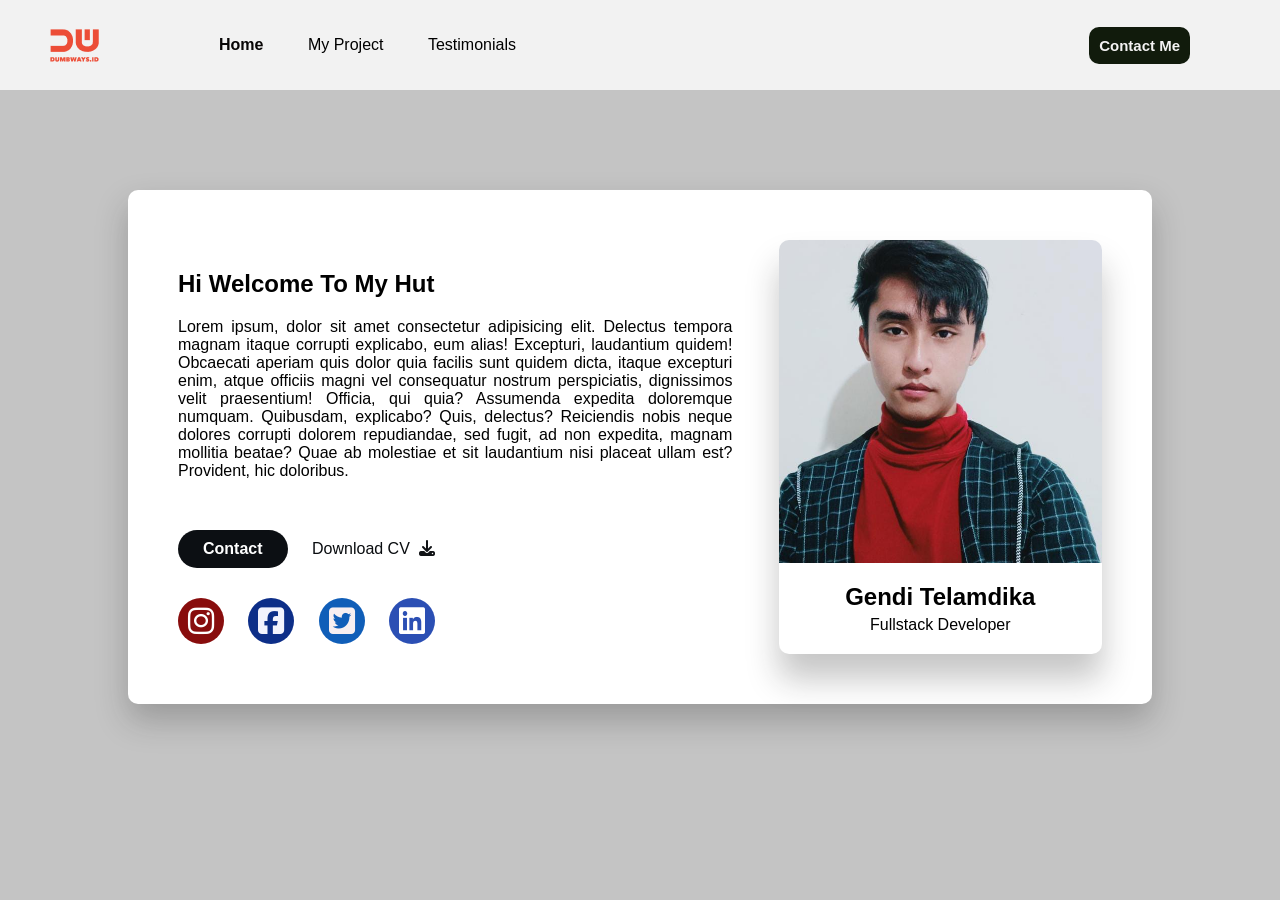
<file: index.html>
<html>
  <head>
    <meta charset="UTF-8">
    <meta name="viewport" content="width=device-width, initial-scale=1.0">
    <title>Gendi | Personal Web</title>
    <link  rel="stylesheet"
    href="https://cdnjs.cloudflare.com/ajax/libs/font-awesome/6.2.1/css/all.min.css"
    integrity="sha512-MV7K8+y+gLIBoVD59lQIYicR65iaqukzvf/nwasF0nqhPay5w/9lJmVM2hMDcnK1OnMGCdVK+iQrJ7lzPJQd1w=="
    crossorigin="anonymous"
    referrerpolicy="no-referrer" />
    <link rel="stylesheet" href="assets/css/style.css">
    <link rel="stylesheet" href="assets/css/navbar.css">
  </head>
  <body>
     <!-- NavBar -->
     <nav>
      <div class="left-side">
        <a href="index.html">
          <img src="assets/image/logo.png" alt="logo" />
        </a>
        <ul>
          <li class="item-collapse">
            <a href="index.html" class="list-active text-dark">Home</a>
          </li>
          <li class="item-collapse">
            <a href="project.html">My Project</a>
          </li>
          <li class="item-collapse">
            <a href="testimonials.html">Testimonials</a>
          </li>
        </ul>
      </div>
      <div class="right-side" id="item-collapse">
        <a href="contactme.html"> Contact Me </a>
      </div>
      <div id="barsmenu" style="margin-left: 80px">
        <button style=" background-color: transaparent; border: none; cursor: pointer;" onclick="openHamburger()">
            <i class="fa-2x fa-solid fa-bars"></i>
        </button>
    </div>
    </nav>
    <div class="hamburger-nav-container" id="hamburger-nav-container">
      <a href="index.html" class="hamburger-active">Home</a>
      <a href="project.html">My Project</a>
      <a href="testimonials.html">Testimonials</a>
      <a href="contactme.html "><button style="background-color: rgb(9, 14, 14); color: beige; padding: 5px 5px; border-radius: 5px;">Contact Me</button></a>
  </div>

    <div id="container">
      <div id="left-container">
        <h2>Hi Welcome To My Hut</h2>
        <p>
          Lorem ipsum, dolor sit amet consectetur adipisicing elit. Delectus tempora magnam itaque corrupti explicabo, eum alias! Excepturi, laudantium quidem! Obcaecati aperiam quis dolor quia facilis sunt quidem dicta, itaque excepturi enim, atque officiis magni vel consequatur nostrum perspiciatis, dignissimos velit praesentium! Officia, qui quia? Assumenda expedita doloremque numquam. Quibusdam, explicabo? Quis, delectus? Reiciendis nobis neque dolores corrupti dolorem repudiandae, sed fugit, ad non expedita, magnam mollitia beatae? Quae ab molestiae et sit laudantium nisi placeat ullam est? Provident, hic doloribus.
           </p>
           <div id="action-button-contact">
            <a id="contact-button" href="https://github.com/">
              <button>Contact</button>
            </a>
            <a id="download-cv" href="https://www.instagram.com/ghenzzzz"  >
               Download CV
                <i class="fa-solid fa-download"></i>
            </a>
          </div>
          <div id="icon-media">
            <a href="https://www.instagram.com/ghenzzzz/" target="_blank" style="text-decoration: none; " id="insta">
               <button>
                 <i class="fab fa-instagram"></i>
               </button>
             </a>
            <a href="https://m.facebook.com/100008403918095/" target="_blank" style="text-decoration: none;  " id="face">
              <button >
                  <i style="color:rgb(243, 243, 253);" class="fab fa-facebook-square"></i>
              </button>
           </a>
            <a href="https://twitter.com/login?lang=id" target="_blank" style="text-decoration: none;" id="twit">
              <button>
                <i class="fab fa-twitter-square"></i>
              </button>
            </a>
           <a href="https://linkedin.com/in/yourusername" target="_blank" style="text-decoration: none;" id="linked">
              <button>
                <i class="fa-brands fa-linkedin"></i>
              </button>
            </a>
          </div>
        </div>
        <div id="profile-card">
          <img src="assets/image/gen.jpeg" alt="Profile Picture"/>
          <div>
           <h2>Gendi Telamdika</h2>
          <p>Fullstack Developer</p>
        </div>
      </div>
    </div>
  </body>
  <script src="assets/js/index.js"></script>
</html>
</file>
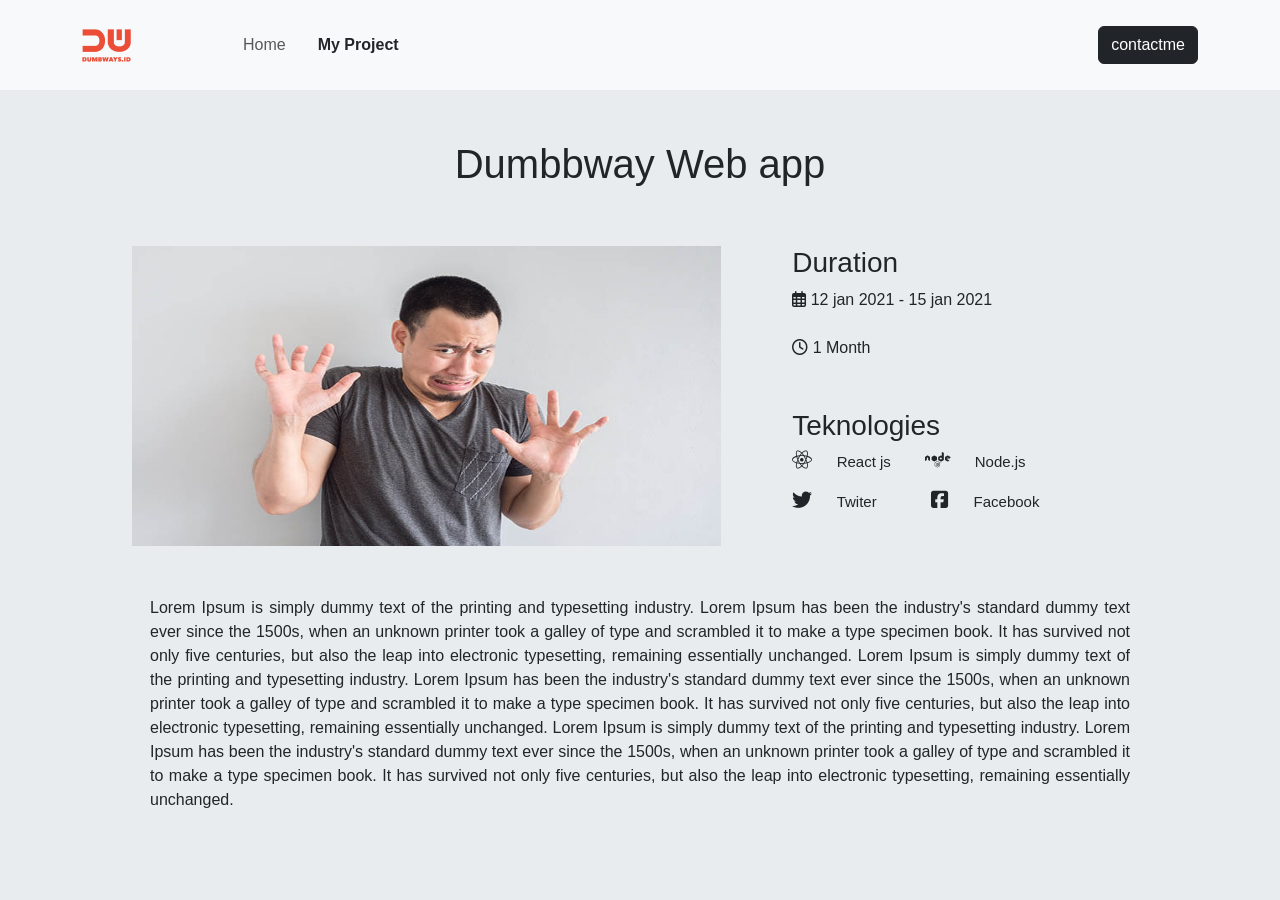
<file: blog-detail.html>
<html>
  <head>
    <title>Hallo Batch 45</title>
    <link href="https://cdn.jsdelivr.net/npm/bootstrap@5.3.0-alpha1/dist/css/bootstrap.min.css" rel="stylesheet" integrity="sha384-GLhlTQ8iRABdZLl6O3oVMWSktQOp6b7In1Zl3/Jr59b6EGGoI1aFkw7cmDA6j6gD" crossorigin="anonymous">
    <link   
      rel="stylesheet"
      href="https://cdnjs.cloudflare.com/ajax/libs/font-awesome/6.2.1/css/all.min.css"
      integrity="sha512-MV7K8+y+gLIBoVD59lQIYicR65iaqukzvf/nwasF0nqhPay5w/9lJmVM2hMDcnK1OnMGCdVK+iQrJ7lzPJQd1w=="
      crossorigin="anonymous"
      referrerpolicy="no-referrer" />
    <link href="assets/css/navbar.css" rel="stylesheet" />
    <link href="assets/css/blogd.css" rel="stylesheet" />
  </head>

  <body class="bg-body-secondary">
    <!-- Navbar -->
    <nav class="navbar navbar-expand-lg bg-body-tertiary">
      <div class="container">
        <a class="navbar-brand" href="/">
          <img src="assets/image/logo.png" id="image" />
        </a>
        <button class="navbar-toggler" type="button" data-bs-toggle="collapse" data-bs-target="#navbarSupportedContent" aria-controls="navbarSupportedContent" aria-expanded="false" aria-label="Toggle navigation">
          <span class="navbar-toggler-icon"></span>
        </button>
        <div class="collapse navbar-collapse" id="navbarSupportedContent">
          <ul class="navbar-nav me-auto mb-2 ms-5 mb-lg-0">
            <li class="nav-item">
              <a class="nav-link " aria-current="page" href="index.html">Home</a>
            </li>
            <li class="nav-item ms-3">
              <a class="nav-link fw-semibold active text-dark" href="project.html">My Project</a>
            </li>
          </ul>

          <div class="d-flex justify-content-end">
              <a class="btn btn-dark btn-submit" type="button" href="contactme.html">contactme</a>
          </div>
        </div>
      </div>
    </nav>
    <!-- End Navbar -->
<h1 style="text-align: center; padding-top: 50px;">Dumbbway Web app</h1>
    <div class="container bg-body-secondary">
   
      <section>
        <div class="left-content">
          <div
            style="
              padding-top: 50px;  
            ">
            <div class="image">
              <img
                src="assets/image/jangan.jpg"
                alt="man"
                style="text-align: center; align-items: center; height: 300px; width: 90%; padding-left: 50px;" />
            </div>
            <!--  -->
          </div>
        </div>

        <div class="right-content">
          <h3 >Duration </h3>
          <div>
            <i class="fa-regular fa-calendar-days"></i>
            <span>12 jan 2021 - 15 jan 2021  </span>
            <br>
            <br>
            <i class="fa-regular fa-clock"></i>
            <span>1 Month</span>
          </div>
          <br>
          <div class="container-sosmed">
            <h3>Teknologies</h3>
            <div class="list-sosmed mb-3">
              <div class="col">
              <i class="fab fa-react icon-custom fa-2em" ></i>
              <label style="padding-right: 30px; padding-left: none; font-size: 15px;">React js</label>
              <i class="fab fa-node icon-custom fa-3x"></i>
              <label style="font-size: 15px;">Node.js</label>
            </div>
          </div>
          <div class="list-sosmed mb-3">
            <div class="col">
            <i class="fa-brands fa-twitter fa-2em" ></i>
            <label style="padding-right: 50px; padding-left: none; font-size: 15px;">Twiter</label>
            <i class="fab fa-facebook-square fa-3x"></i>
            <label style="font-size: 15px;">Facebook</label>
           
          </div>
        </div>
            </div>
          </div>
        </div>
      </section>
      
    </div>
    <div class="bg-body-secondary">
      <p style="padding-left: 150px; padding-top: 50px; padding-right: 150px; text-align: justify;">
        Lorem Ipsum is simply dummy text of the printing and typesetting
        industry. Lorem Ipsum has been the industry's standard dummy text
        ever since the 1500s, when an unknown printer took a galley of type
        and scrambled it to make a type specimen book. It has survived not
        only five centuries, but also the leap into electronic typesetting,
        remaining essentially unchanged.  Lorem Ipsum is simply dummy text of the printing and typesetting
        industry. Lorem Ipsum has been the industry's standard dummy text
        ever since the 1500s, when an unknown printer took a galley of type
        and scrambled it to make a type specimen book. It has survived not
        only five centuries, but also the leap into electronic typesetting,
        remaining essentially unchanged.  Lorem Ipsum is simply dummy text of the printing and typesetting
        industry. Lorem Ipsum has been the industry's standard dummy text
        ever since the 1500s, when an unknown printer took a galley of type
        and scrambled it to make a type specimen book. It has survived not
        only five centuries, but also the leap into electronic typesetting,
        remaining essentially unchanged.
      </p>
    </div>
  </body>
</html>
</file>
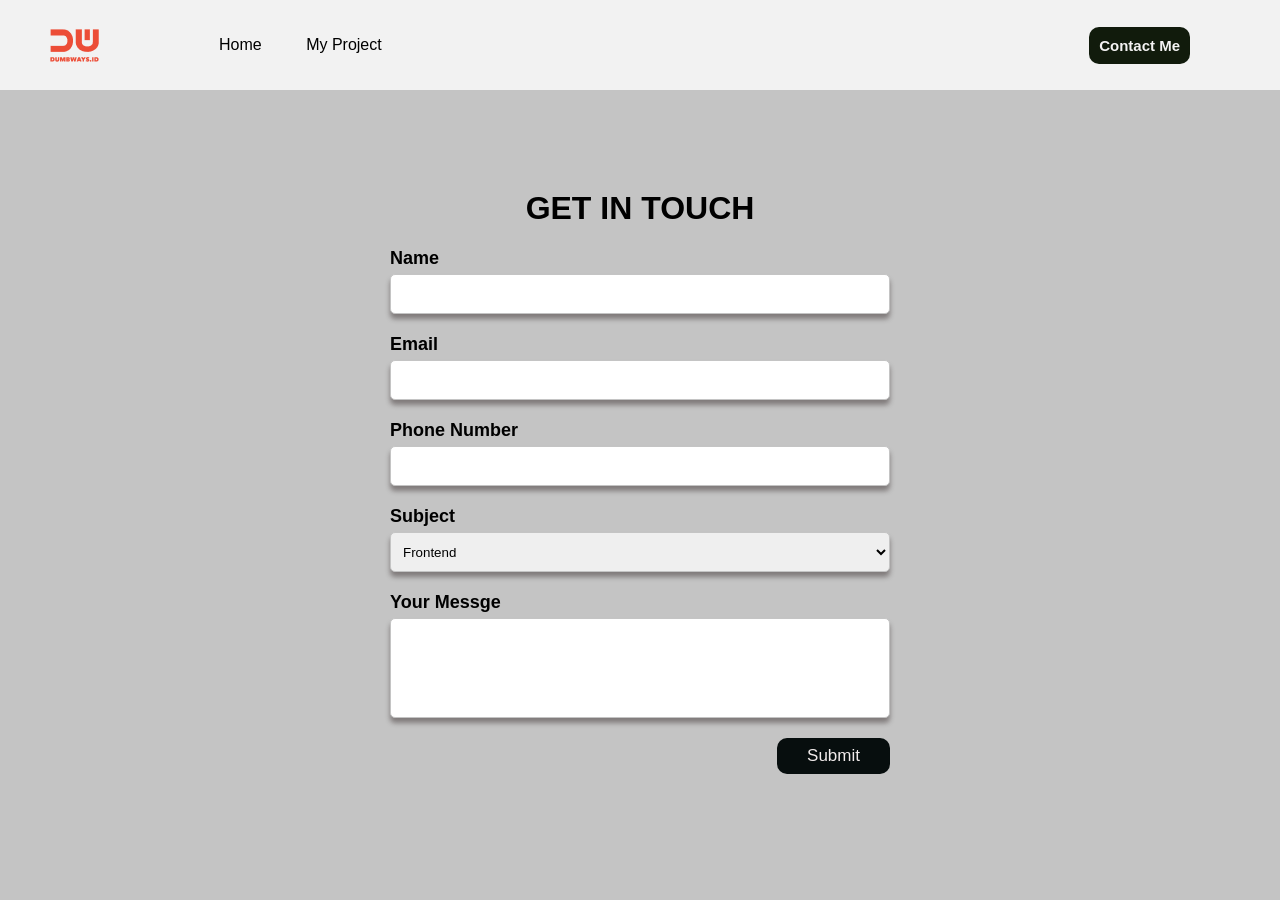
<file: contactme.html>
<html>
    <head>
        <title>Contact Me</title>
        <link rel="stylesheet" href="assets/css/navbar.css">
    </head>
    <body style="background-color: #c4c4c4;">
        <nav>
            <div class="left-side">
              <a href="index.html">
                <img src="assets/image/logo.png" alt="logo" />
              </a>
              <ul>
                <li>
                  <a href="index.html">Home</a>
                </li>
                <li>
                  <a href="project.html" >My Project</a>
                </li>
              </ul>
            </div>
            <div class="right-side">
              <a href="contact.html"> Contact Me </a>
            </div>
          </nav>
        <div style="background: #c4c4c4; width: 500px; margin: 0 auto; margin-top: 100px;">
            <form>
                <h1 style="text-align: center;">GET IN TOUCH</h1>
                <div>
                    <label for="name" style="font-size: 18px; font-weight: bold;">Name</label>
                    <input type="text" id="name" style="height: 40px; box-shadow:0 5px 5px #13060660; width: 100%; box-sizing: border-box; padding: 8px; margin-top: 5px; margin-bottom: 20px; border-radius: 5px; border: 1px solid #c4c4c4"/>
                </div>
                
                <div>
                    <label for="email" style="font-size: 18px; font-weight: bold;">Email</label>
                    <input type="text" id="email" style="height: 40px; box-shadow:0 5px 5px #13060660; width: 100%; box-sizing: border-box; padding: 8px; margin-top: 5px; margin-bottom: 20px; border-radius: 5px; border: 1px solid #c4c4c4"/>
                </div>
                
                <div>
                    <label for="phone" style=" font-size: 18px; font-weight: bold;">Phone Number</label>
                    <input type="text" id="phone" style="height: 40px; box-shadow:0 5px 5px #13060660; width: 100%; box-sizing: border-box; padding: 8px; margin-top: 5px; margin-bottom: 20px; border-radius: 5px; border: 1px solid #c4c4c4"/>
                </div>
                
                <div>
                    <label for="subject" style="font-size: 18px; font-weight: bold;">Subject</label>
                    <select id="subject"  style="height: 40px; box-shadow:0 5px 5px #13060660; width: 100%; box-sizing: border-box; padding: 8px; margin-top: 5px; margin-bottom: 20px; border-radius: 5px; border: 1px solid #c4c4c4">
                        <option>Frontend</option>
                        <option>Backend</option>
                        <option>Fullstack</option>
                    </select>
                </div>

                <div>
                    <label for="description" style="font-size: 18px; font-weight: bold;">Your Messge</label>
                    <textarea id="description" style="box-shadow:0 5px 5px #13060660; width: 100%; box-sizing: border-box; padding: 8px; margin-top: 5px; margin-bottom: 20px; border-radius: 5px; border: 1px solid #c4c4c4; height: 100px; resize: none"></textarea>
                </div>
                <div class="button-cme">
                    <button type="submit" onclick="getData()" style="margin-bottom: 50px; float: right;  padding: 8px 30px ; border: none; border-radius: 10px; font-size: 17px; color: rgb(241, 235, 235); cursor: pointer">Submit</button>
                </div>
            </form>
        </div>
    </body>
    <script src="assets/js/contact.js"></script>
</html>
</file>
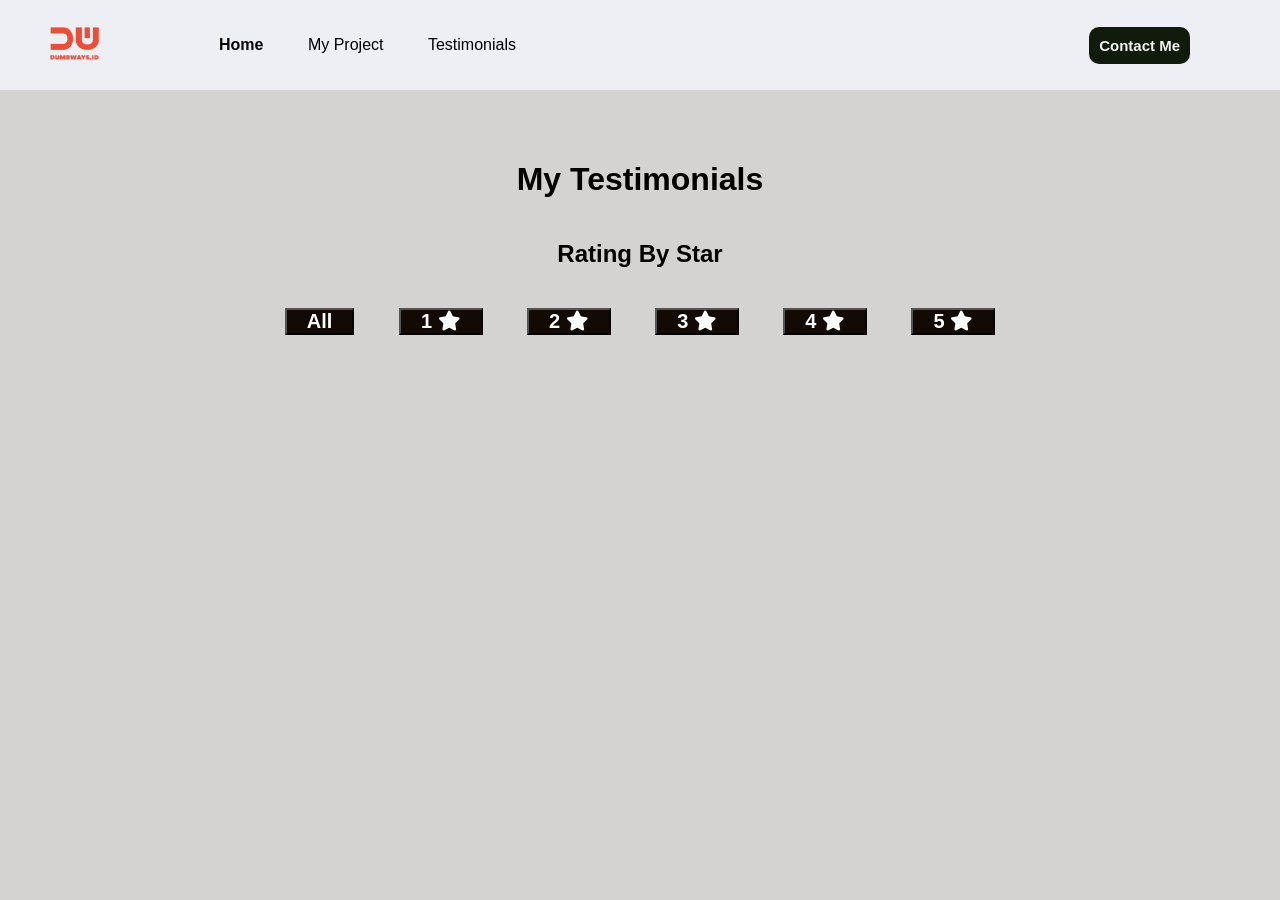
<file: testimonials.html>
<!DOCTYPE html>
<html lang="en">

<head>
    <meta name="viewport" content="width=device-width, initial-scale=1">
    <title>Testimonials</title>
    <link rel="stylesheet" href="assets/css/testimonials.css" />
    <link rel="stylesheet" href="assets/css/navbar.css" />
    <link rel="stylesheet" href="https://cdnjs.cloudflare.com/ajax/libs/font-awesome/6.2.0/css/all.min.css"
        integrity="sha512-xh6O/CkQoPOWDdYTDqeRdPCVd1SpvCA9XXcUnZS2FmJNp1coAFzvtCN9BmamE+4aHK8yyUHUSCcJHgXloTyT2A=="
        crossorigin="anonymous" referrerpolicy="no-referrer" />
</head>

<body>
    <nav>
        <div class="nav-left">
            <div class="left-side">
                <a href="index.html">
                  <img src="assets/image/logo.png" alt="logo" />
                </a>
                <ul>
                  <li class="item-collapse">
                    <a href="index.html" class="list-active text-dark">Home</a>
                  </li>
                  <li class="item-collapse">
                    <a href="project.html">My Project</a>
                  </li>
                  <li class="item-collapse">
                    <a href="testimonials.html">Testimonials</a>
                  </li>
                </ul>
              </div>
              <div class="right-side" id="item-collapse">
                <a href="contactme.html"> Contact Me </a>
              </div>
        <div class="nav-right" id="barsmenu">
            <button style="right: inherit; background-color: transparent; border: none; cursor: pointer;" onclick="openHamburger();">
                <i class="fa-2x fa-solid fa-bars"></i>
            </button>
        </div>
    </nav>
    <div class="hamburger-nav-container" id="hamburger-nav-container">
        <a href="index.html">Home</a>
        <a href="project.html">My Project</a>
        <a href="testimonials.html" class="hamburger-active">Testimonials</a>
        <a href="contactme.html "><button style="background-color: rgb(9, 14, 14); color: azure; padding: 5px 5px; border-radius: 5px;">Contact Me</button></a>
    </div>

    <div class="container">
        <h1>My Testimonials</h1>
        <div class="container-rating">
            <h2> Rating By Star</h2>
            <div class="rating">
                <button class="rating-btn" onclick="getAllTestimonials()">
                    All
                </button>
                <button id="rating1" class="rating-btn" onclick=" filterTestimonials(1)">
                    1 <i class="fa-solid fa-star"></i>
                </button>
                <button id="rating2" class="rating-btn" onclick=" filterTestimonials(2)">
                    2 <i class="fa-solid fa-star" ></i>
                </button>
                <button id="rating3" class="rating-btn" onclick="filterTestimonials(3)">
                    3 <i class="fa-solid fa-star"></i>
                </button>
                <button id="rating4" class="rating-btn" onclick="filterTestimonials(4)">
                    4 <i class="fa-solid fa-star"></i>
                </button>
                <button id="rating5" class="rating-btn" onclick="filterTestimonials(5)">
                    5 <i class="fa-solid fa-star"></i>
                </button>
            </div>
        </div>

    <div class="container">
        <section class="testimonials" id="testimonials">
            <!-- <div class="testimonial">
                <img src="assets/profile/profile.png" class="profile-testimonial" />
                <p class="quote">"Lorem ipsum dolor sit amet, consectetur adipiscing elit. Nullam eget lectus eu
                    libero venenatis gravida eget vel odio."</p>
                <p class="author">- Surya Elidanto</p>
            </div> -->
        </section>
    </div>
    <script src="assets/js/index.js"></script>
    <!-- <script src="assets/js/testimonials.js"></script> -->
    <script src="assets/js/ajax.js"></script>
</body>

</html>
</file>
<file: assets/css/style.css>
* {
  font-family: arial;
  box-sizing: border-box;
}
body{
    background-color: #c4c4c4;
}
#container {
    width: 80%;
    margin: 100px auto;
    display: flex;
    flex-wrap: wrap;
    align-items: center;
    justify-content: space-between;
    background-color: #ffffff;
    border-radius: 10px;
    box-shadow: 0 16px 32px rgba(29,29,29,0.25);
    padding: 50px;
  }
  #left-container {
    width: 60%;
  }
  
#left-container h1 {
    font-weight: 800;
    margin-top: 0;
  }
  #left-container p {
    text-align: justify;
    margin-bottom: 30px;
  }
  #profile-card {
    width: 35%;
    border-radius: 10px;
    box-shadow: 0 25px 32px rgba(29,29,29,0.25);
  }
  #profile-card img {
    width: 100%;
    border-radius: 10px 10px 0 0;
  }
  #profile-card div {
    padding: 20px 0;
  }
  #profile-card div h2 {
    margin: 0;
    margin-bottom: 5px;
    text-align: center;
  }
  #profile-card div p {
    margin: 0;
    text-align: center;
  }  
  #action-button-contact {
    text-decoration: none;
  }
  #action-button-contact a {
    text-decoration: none;
  }
  #contact-button {
      margin-right: 20px;
    }
  #contact-button button {
    border: none;
    background: #0c0f13;
    margin-top: 20px;
    font-size: 16px;
    font-weight: bold;
    color: #ffffff;
    padding: 10px 25px;
    border-radius: 20px;
    cursor: pointer;
  }
  #download-cv {
    border: none;
    background: none;
    font-weight: arial;
    color: #0a0d10;
    border-radius: 20px;
    font-size: 16px;
    cursor: pointer;
  }
  #download-cv i {
    margin-left: 5px;
    color: #111316;
    cursor: pointer;
  }
  #donwload-cv i a:hover{
    background-color: rgb(250, 17, 17);
    transition-duration: 500ms;

  }
  #action-button-contact a:hover button{
   background-color: rgb(250, 17, 17);
   transition-duration: 500ms;
  
  }
 #icon-media{
  margin-top: 30px;
 }
 #icon-media #face button:hover {
  background-color: rgb(2, 2, 10);
  padding: 100px;
 } 
 #icon-media #face button {
  background-color: #0d2e88;
  color: #eeecf7;
  font-size: 30px;  
  border: none;
  padding: 8px 10px;
  border-radius: 30px;
  margin-right: 20px; 
  cursor: pointer;
  
 }
 #icon-media #insta button:hover {
  background-color: rgb(2, 2, 10);
 } 
 #icon-media #insta button {
  background-color: #880d0d;
  color: #eeecf7;
  font-size: 30px; 
  border: none;
  color: #ffffff;
  padding: 8px 10px;
  border-radius: 30px;
  margin-right: 20px; 
  cursor: pointer;
 }
 #icon-media #twit button:hover {
  background-color: rgb(2, 2, 10);
  padding: 100px;
 } 
 #icon-media #twit button {
  background-color: #105eb8;
  transition-duration: 500ms;
  color: #eeecf7;
  font-size: 30px; 
  border: none;
  color: #f7eff1;
  padding: 8px 10px;
  border-radius: 30px;
  margin-right: 20px; 
  cursor: pointer;
 }
 #icon-media #linked button:hover {
  background-color: rgb(2, 2, 10);
  padding: 100px;
 } 
 #icon-media #linked button {
  background-color: #2b4fb4;
  transition-duration: 500ms;
  color: #eeecf7;
  font-size: 30px; 
  border: none;
  color: #ffffff;
  padding: 8px 10px;
  border-radius: 30px;
  margin-right: 20px; 
  cursor: pointer;
 }
 .hamburger-nav-container {
  font-size: 23px;
  display: none;
}

.hamburger-nav-container .hamburger-active {
  background-color: orangered;
}

.hamburger-nav-container a {
  color: rgb(233, 221, 221);
  background-color: #9a9a9a;
  display: flex;
  justify-content: center;
  padding: 10px;
  border: 1px solid #9a9a9a;
  font-size: large;
  text-decoration: none;
}

#barsmenu {
  display: none;
  margin-left: none;
}
@media only screen and (max-width: 900px) {
  #barsmenu {
    display: block;
    text-align: end;
    padding-right: 10px;
}


.item-collapse {
    display: none;
}
#item-collapse{
    display:none;
}

.hamburger {
    flex: 1;
    display: flex;
    margin-right: 30px;
    align-items: center;
    justify-content: flex-end;
}
.left-side img{
    margin-top: 8px;
    margin-bottom: 5px;
}

 
}
 
 @media only screen and (max-width:600px) {
#container{
  width: 80%;
    margin: 80px auto;
    display: block;
    flex-wrap: wrap;
    align-items: center;
    justify-content: space-between;
    background-color: #ffffff;
    border-radius: 10px;
    box-shadow: 0 16px 32px rgba(29,29,29,0.25);
    padding: 50px;
}
#left-container {
  width: 100%;
}

#left-container h2 {
  font-weight: 800;
  margin-top: 0;
  font-size: large;
}
#left-container p {
  text-align: justify;
  justify-content: center;
  margin-bottom: 30px;
  font-size: 12px;
}
#profile-card {
  width: 70%;
  margin-left: 15%;
  /* margin-right: 30px; */
  border-radius: 10px;
  box-shadow: 0 25px 32px rgba(29,29,29,0.25);
}
#profile-card img {
  width: 100%;
  border-radius: 10px 10px 0 0;
}
#profile-card div {
  padding: 20px 0;
}
#profile-card div h2 {
  margin: 0;
  margin-bottom: 5px;
  text-align: center;
  font-size: 20px;
}
#profile-card div p {
  font-size: 15px;
  margin: 0;
  text-align: center;
}
#action-button-contact {
  text-decoration: none;
  
}
#action-button-contact a {
  text-decoration: none;
}
#contact-button {
    margin-right: 10px;
  }
#contact-button button {
  border: none;
  background: #0c0f13;
  margin-top: 10px;
  font-size: 10px;
  font-weight: bold;
  color: #ffffff;
  padding: 8px 8px;
  border-radius: 10px;
  cursor: pointer;
}
#download-cv {
  border: none;
  background: none;
  font-weight: arial;
  color: #0a0d10;
  border-radius: 20px;
  font-size: 10px;
  cursor: pointer;
}
#download-cv i {
  margin-left: 3px;
  color: #111316;
  cursor: pointer;
}
#donwload-cv i a:hover{
  background-color: rgb(250, 17, 17);
  transition-duration: 500ms;

}
#action-button-contact a:hover button{
 background-color: rgb(250, 17, 17);
 transition-duration: 500ms;

}

#icon-media #face button:hover {
  background-color: rgb(2, 2, 10);
  padding: 100px;
 } 
 #icon-media{
  text-align: center;
  margin-bottom: 20px;
  margin-top: 20px;
 }
 #icon-media #face button {
  background-color: #0d2e88;
  color: #eeecf7;
  font-size: 15px;  
  border: none;
  padding: 5px 5px;
  border-radius: 30px;
  margin-right: 10px; 
  cursor: pointer;
  
 }
 #icon-media #insta button:hover {
  background-color: rgb(2, 2, 10);
 } 
 #icon-media #insta button {
  background-color: #880d0d;
  color: #eeecf7;
  font-size: 15px;  
  border: none;
  padding: 5px 5px;
  border-radius: 30px;
  margin-right: 10px; 
  cursor: pointer;
 }
 #icon-media #twit button:hover {
  background-color: rgb(2, 2, 10);
  padding: 100px;
 } 
 #icon-media #twit button {
  background-color: #105eb8;
  transition-duration: 500ms;
  color: #eeecf7;
  font-size: 15px;  
  border: none;
  padding: 5px 5px;
  border-radius: 30px;
  margin-right: 10px; 
  cursor: pointer;
 }
 #icon-media #linked button:hover {
  background-color: rgb(2, 2, 10);
  padding: 100px;
 } 
 #icon-media #linked button {
  background-color: #2b4fb4;
  transition-duration: 500ms;
  color: #eeecf7;
  font-size: 15px;  
  border: none;
  padding: 5px 5px;
  border-radius: 30px;
  margin-right: 10px;
  margin-bottom: 20px;
  cursor: pointer;
 }
}
</file>
<file: assets/css/navbar.css>
* {
    font-family: arial;
    /* box-sizing: border-box; */
  }
body {
    margin: 0;
  }
  nav {
    display: flex;
    align-items: center;
    height: 10vh;
    background-color: f2f2f2;
    /* background-color: #f2f2f2;
    padding: 0 50px;
    display: flex;
    align-items: center;
    justify-content: space-between;
    position: fixed;
    top: 0;
    right: 0;
    left: 0;
    height: 10vh; */
  }

  nav div {
    display: flex;
    align-items: center;
    flex: 50%;
  }
  
  nav div.left-side {
    padding-left: 50px;
  }
  
  nav div.left-side a:hover {
    color: rgb(31, 52, 243);
      transition-duration: 300ms;
  }
  nav div.right-side {
    padding-right: 90px;
    display: flex;
    justify-content: flex-end;
  }
  
  nav ul {
    list-style-type: none;
    margin-left: 40px;
  }
  
  nav ul li {
    display: inline;
    margin-left: 40px;
  }
  
  nav ul li a {
    color: #000000;
    text-decoration: none;
  }
  
  nav ul li a.list-active {
    color: #080606;
    font-weight: 700;
  }
  
  nav .right-side a {
    background-color: rgb(17, 27, 12);
      color: #F4F3F3;
      padding: 10px;
      border-radius: 10px;
      font-size: 15px;
      font-weight: 600;
      text-decoration: none;
  }
  nav .right-side a:hover{
    background-color: rgb(41, 19, 236);
      transition-duration: 500ms;
  }
  .button-cme button{
    background-color: rgb(7, 14, 14);

  }

  .button-cme button:hover{
    background-color: rgb(192, 28, 28);
    transition-duration: 500ms;

  }
</file>
<file: assets/css/blogd.css>
* .container {
    display: flex;
    
    
  }
  
  .content-section {
    width: 40%;
    flex: 70%;
    padding-top: 50px;
    margin-left: 30px;
    margin-bottom: 50px;
    text-align: justify;
    align-items: center;
  }
  #action-button-contact a {
    text-decoration: none;
  }
  #contact-button {
    margin-right: 20px;
  }
  #contact-button button {
    border: none;
    background: #0c0f13;
    margin-top: 20px;
    font-size: 16px;
    font-weight: bold;
    color: #ffffff;
    padding: 10px 25px;
    border-radius: 20px;
  }
  #download-cv button {
    border: none;
    background: none;
    font-weight: arial;
    color: #0a0d10;
    border-radius: 20px;
    font-size: 16px;
  }
  #download-cv button i {
    margin-left: 5px;
    color: #111316;
  }

  
section {
    display: flex;
    width: 100%;
}

.left-content {
    flex: 70%;
}

.right-content {
    padding-top: 50px;
    flex: 40%;
    
}

.container-skill {
    display: flex;
    margin-top: 25px;
}

.container-sosmed{
    margin-top: 25px;
}

.container-sosmed i {
    font-size: 20px;
    margin-right: 20px;
}
</file>
<file: assets/css/testimonials.css>
@import url('https://fonts.googleapis.com/css2?family=Poppins&display=swap');

* {
    text-decoration: none;
    font-family: 'Poppins', sans-serif;
}

body {
    background-color: rgba(12, 10, 2, 0.178);
    margin: 0;
}

nav {
     background-color: rgb(238, 238, 245);
    display: flex;
    align-items: center;
    height: 10vh;

}

#barsmenu {
    display: none;
}

.hamburger {
    display: none;
}

.hamburger a {
    color: #000;
}

.hamburger-nav-container {
    font-size: 23px;
    list-style-type: none;
    display: none;
}

.hamburger-nav-container a {
    text-decoration: none;
    color:white;
    background-color: #9a9a9a;
    display: flex;
    align-items: center;
    justify-content: center;
    padding: 10px;
    font-size: large;
    border: 1px solid #9a9a9a;
}

.hamburger-nav-container .hamburger-active {
    text-decoration: none;
    color: #fff;
    background-color: orangered;
    display: flex;
    align-items: center;
    justify-content: center;
    padding: 10px;
    border: 1px solid #9a9a9a;
}

.container {
    padding: 50px 0;
    display: flex;
    flex-direction: column;
    align-items: center;
}



.testimonials {
    display: flex;
    flex-wrap: wrap;
    justify-content: center;
    margin-top: 0px;
    width: 100%;
    
}

.testimonial {
    width: 300px;
    margin: 0px 15px 30px 15px;
    padding: 20px;
    background-color: #fff;
    box-shadow: 0 0 10px rgba(0, 0, 0, 0.2);
}
.profile-testimonial {
    width: 100%;
}

.testimonial img {
    height: 200px;
    object-fit: cover;
    /* width: 100%; */
    

}

.quote {
    font-size: 16px;
    font-style: italic;
    line-height: 1.5;
    margin-bottom: 20px;
}

.author {
    font-weight: bold;
    text-align: right;
}
.rating {
    font-weight: bold;
    text-align: right;
}
.profile-testimonial {
    width: 100%;
}
.container-rating {
    display: flex;
    flex-direction: column;
    align-items: right;
}

.container-rating {
    display: flex;
    text-align: center;
}


.rating-btn {
    margin: 20px;
    padding: 0px 20px;
    font-size: 20px;
    font-weight: bold;
    background-color: rgb(19, 9, 5);
    color: white;
    cursor: pointer;
}
.rating button:hover{
    background-color: rgb(41, 19, 236);
      transition-duration: 500ms;
  }


@media only screen and (max-width: 900px) {
    .testimonial {
        width: 40%;
    }
}

@media only screen and (max-width: 700px) {
    .testimonial {
        width: 100%;
    }
    
/* .container-rating {
    display: none;
    text-align: none;
    margin: none;
    display: flex;
    flex-direction: none;
    align-items: none;
} */
}
@media only screen and (max-width: 450px){
    .container-rating .rating .rating-btn{
        margin-right: 40px;
        /* align-items: flex-start; */
        /* background-color: aqua; */
    }
}
@media only screen and (max-width: 550px) {
    #barsmenu {
        display: block;
        text-align: end;
        padding-right: 10px;
    }


    .item-collapse {
        display: none;
    }
    #item-collapse{
        display:none;
    }

    .hamburger {
        flex: 1;
        display: flex;
        margin-right: 30px;
        align-items: center;
        justify-content: flex-end;
    }
    .left-side img{
        margin-top: 10px;
    }
}
</file>
